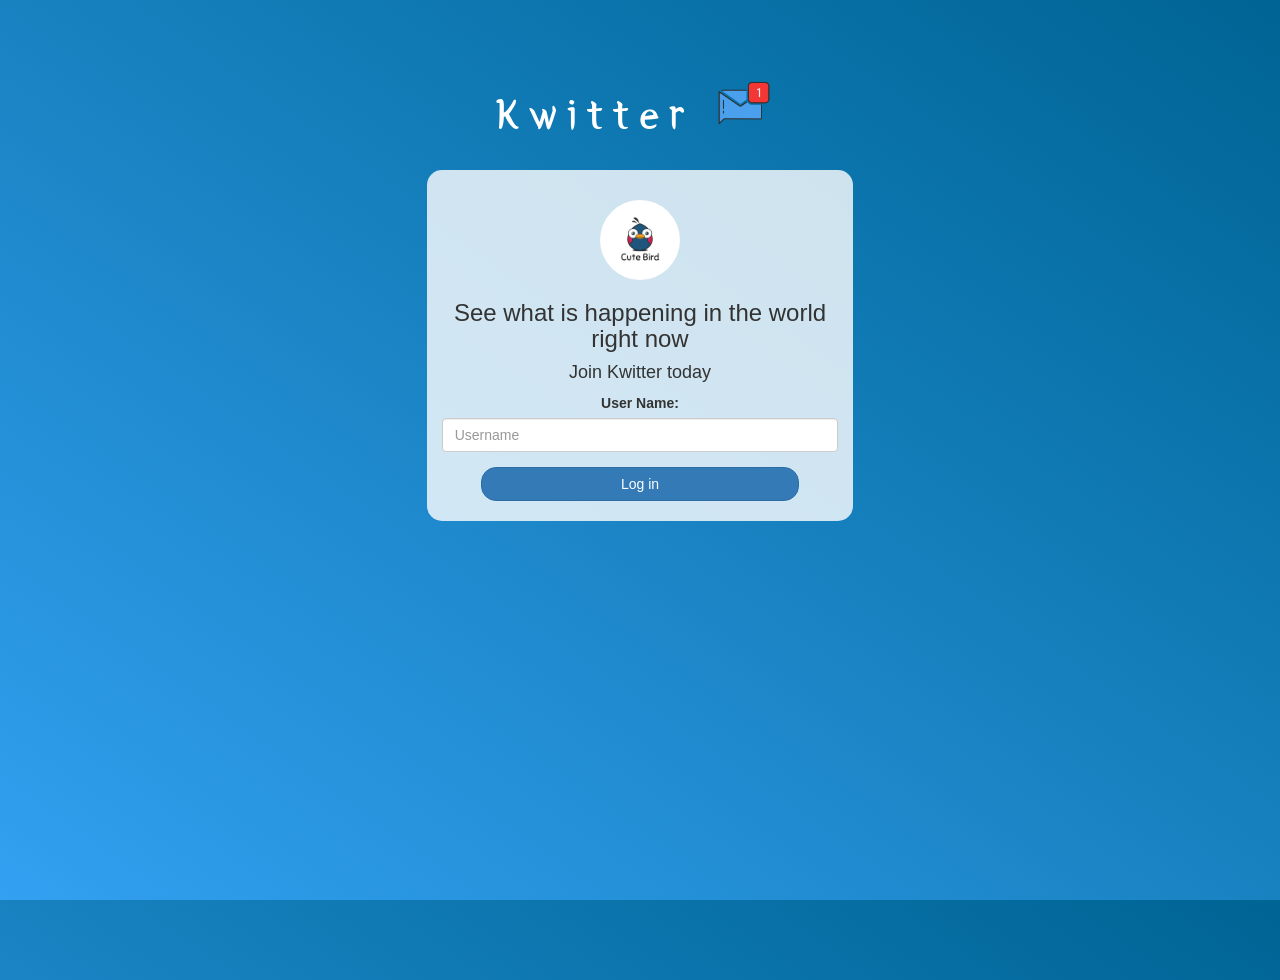
<file: index.html>
<!DOCTYPE html>
<html>
<head>
	<title>Kwitter</title>
<link href="https://fonts.googleapis.com/css?family=Yeon+Sung&display=swap" rel="stylesheet"><meta name="viewport" content="width=device-width, initial-scale=1">

<link rel="stylesheet" href="https://maxcdn.bootstrapcdn.com/bootstrap/3.4.0/css/bootstrap.min.css">
<script src="https://ajax.googleapis.com/ajax/libs/jquery/3.4.1/jquery.min.js"></script>
<script src="https://maxcdn.bootstrapcdn.com/bootstrap/3.4.0/js/bootstrap.min.js"></script>

<link rel="stylesheet" type="text/css" href="style.css">
<script src="kwitter.js"></script>
</head>
<body>
<center>
	<h1 class="header">	
		Kwitter	<sup>
	<img src="m2.png">
	</sup>
</h1>
	<div class="col-lg-4 col-md-6 col-sm-6 col-xs-11 login_div">
	<img src="logo.png" class="logo">
		<h3 >See what is happening in the world right now</h3>
		<h4 >Join Kwitter today</h4>
		<div class="form-group">
		  <label >User Name:</label>
          <input type="text" id="user_name" class="form-control" placeholder="Username">
		</div>
		<button id="login_button" class="btn btn-primary" onclick="addUser()">Log in</button>
		<br><br>
	</div>
</center>
</body>
</html>
</file>
<file: style.css>
html, body
{
  height: 100%;
  margin: 0;
}

body
{
background-image: linear-gradient(to right top, #33a0f1, #2591d9, #1882c1, #0a73aa, #006494);
}

.header
{
	color: white;font-family: 'Yeon Sung';font-size: 45px;letter-spacing: 10px;margin-top: 80px;
}
.header img
{
	width: 80px;margin-left: -15px;
}

.login_div
{
	background: rgba(255,255,255,0.8);float: none;border-radius: 15px;
}

.logo
{
	width: 80px;margin-top: 30px;border-radius: 40px;
}

#login_button
{
	width: 80%;border-radius: 15px;
}

.room_name
{
	cursor: pointer;
	font-size: 20px;
}


#logout
{
	font-size: 20px; float: right;
}


#output
{
	padding: 10px; width:80%;background: rgba(255,255,255,0.8);border-radius: 15px;
}

.input_div_room_page
{
	width: 80%;
}

.input_div label
{
	color: white;font-size: 20px;
}


.input_div_message_page
{
	position: fixed;bottom: 0px;width: 100%;background: rgba(255,255,255,0.8);
}
.input_div_message_page label
{
	color: black;
}
.input_div_message_page #msg
{
	width: 80%;
}
.input_div_message_page button
{
	margin-top: 15px;
	width: 50%; 
}
.color_white
{
	color: white
}

.user_tick
{
	width:20px;
}
.message_h4
{
	padding-left:5px;color:grey;
}
#messageinput{
	width:1000px;
	margin-left:450px;
	margin-bottom:30px;
	padding-bottom:10px;
	padding-top:10px;
}
</file>
